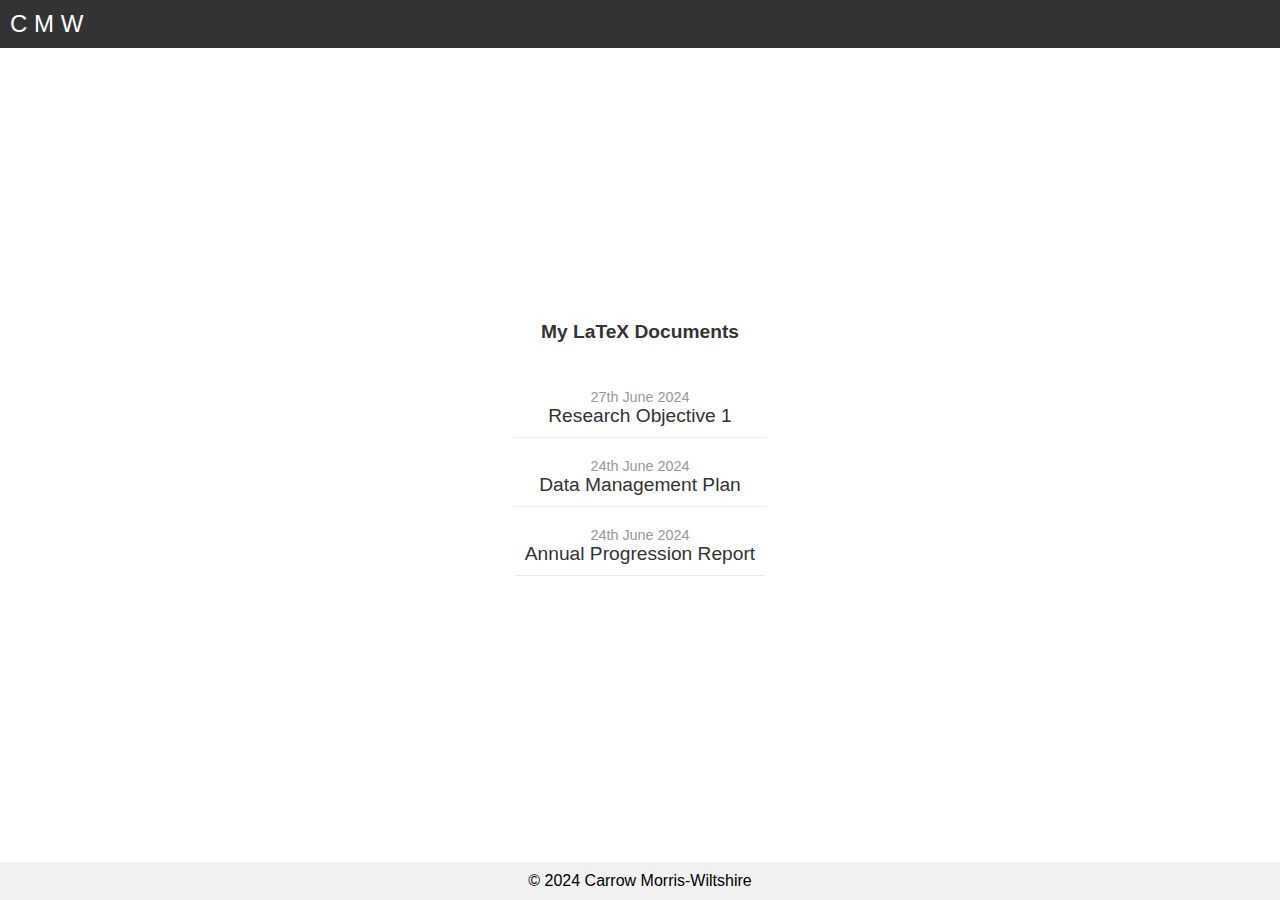
<file: index.html>
<!--  website/index.html-->
<!DOCTYPE html>
<html lang="en">

<head>
    <meta charset="UTF-8">
    <meta name="viewport" content="width=device-width, initial-scale=1.0">
    <title>My LaTeX Documents</title>
    <link rel="stylesheet" href="assets/css/styles.css">
</head>

<body>
    <header>
        <nav class="navigation">
            <section class="container">
                <a class="navigation-title" href="https://carrow.me.uk/">C M W</a>
            </section>
        </nav>
    </header>

    <main class="container list">
        <header>
            <h1 class="title">
                <a class="title-link" href="#">My LaTeX Documents</a>
            </h1>
        </header>
        <ul class="document-list">
            <li>
                <span class="date">27th June 2024</span>
                <a class="title" href="pages/research_objectives/ro-1/simpleviewer.html">Research Objective 1</a>
            </li>
            <li>
                <span class="date">24th June 2024</span>
                <a class="title" href="pages/supporting_documents/data_management_plan/simpleviewer.html">Data
                    Management Plan</a>
            </li>
            <li>
                <span class="date">24th June 2024</span>
                <a class="title" href="pages/annual_progression/ap-1/simpleviewer.html">Annual Progression Report</a>
            </li>
        </ul>
    </main>

    <footer class="footer">
        <section class="container">
            © 2024 Carrow Morris-Wiltshire
        </section>
    </footer>
</body>

</html>
</file>
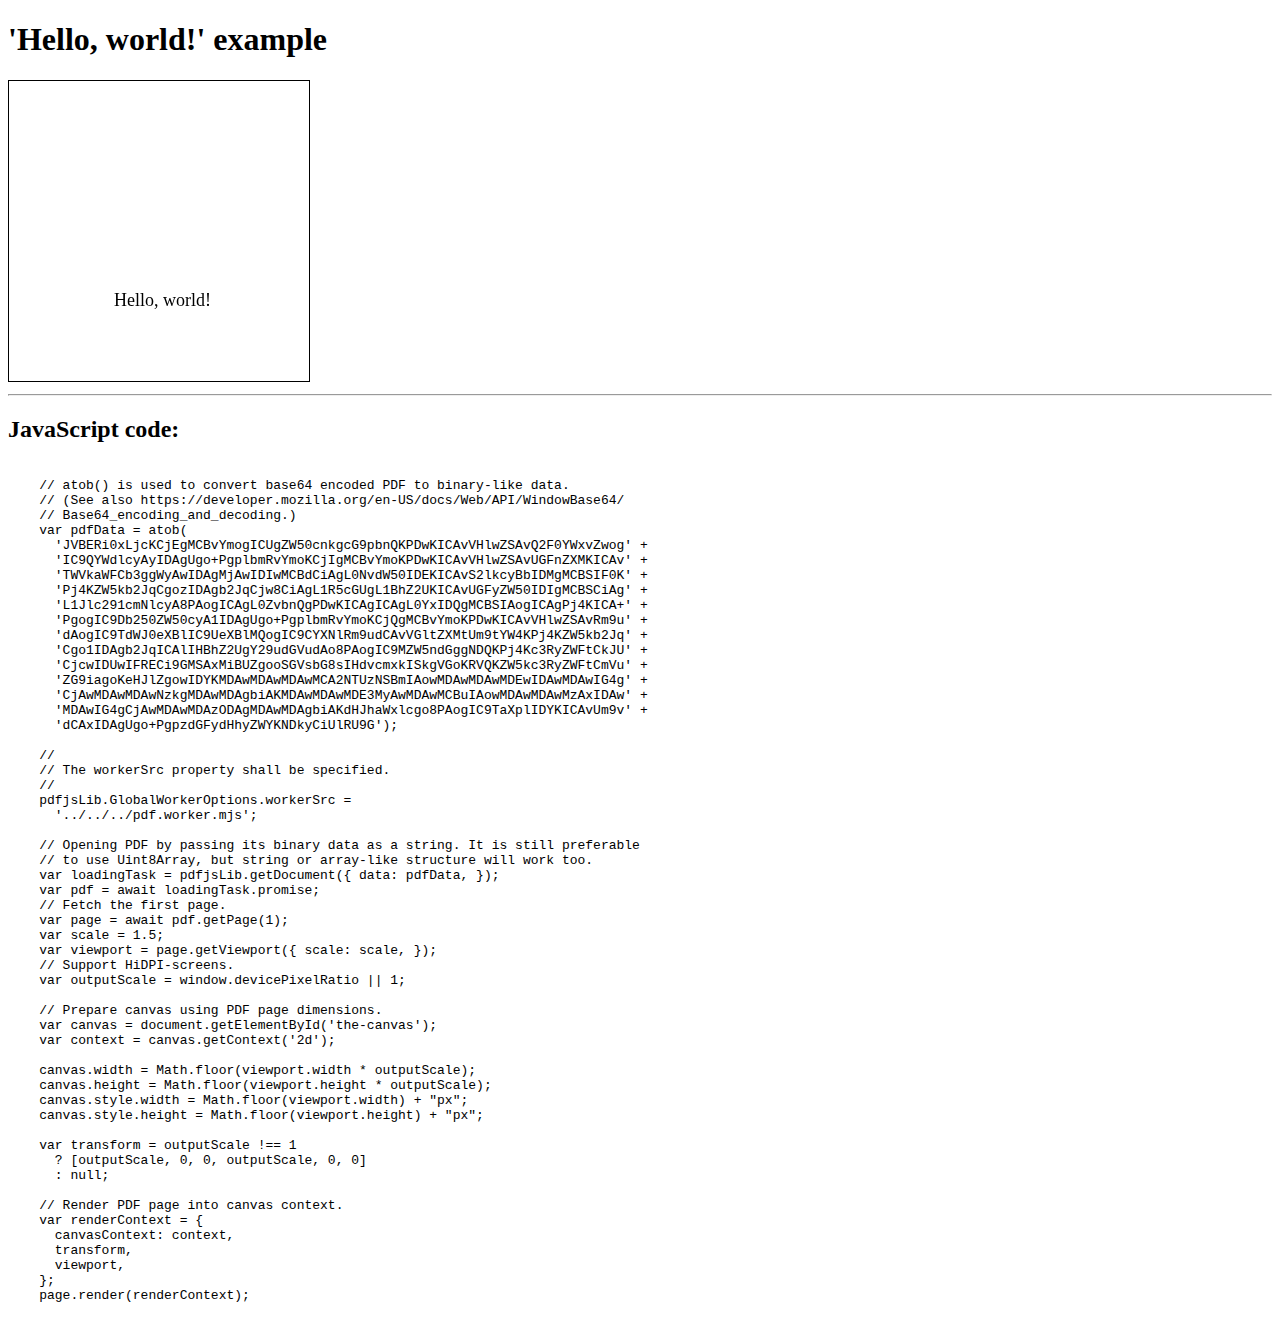
<file: pages/examples/learning/helloworld64.html>
<!DOCTYPE html>
<html>

<head>
  <meta charset="UTF-8">
  <title>'Hello, world!' base64 example</title>
</head>

<body>

  <h1>'Hello, world!' example</h1>

  <canvas id="the-canvas" style="border: 1px solid black; direction: ltr;"></canvas>

  <script src="../../../pdf.mjs" type="module"></script>

  <script id="script" type="module">
    // atob() is used to convert base64 encoded PDF to binary-like data.
    // (See also https://developer.mozilla.org/en-US/docs/Web/API/WindowBase64/
    // Base64_encoding_and_decoding.)
    var pdfData = atob(
      'JVBERi0xLjcKCjEgMCBvYmogICUgZW50cnkgcG9pbnQKPDwKICAvVHlwZSAvQ2F0YWxvZwog' +
      'IC9QYWdlcyAyIDAgUgo+PgplbmRvYmoKCjIgMCBvYmoKPDwKICAvVHlwZSAvUGFnZXMKICAv' +
      'TWVkaWFCb3ggWyAwIDAgMjAwIDIwMCBdCiAgL0NvdW50IDEKICAvS2lkcyBbIDMgMCBSIF0K' +
      'Pj4KZW5kb2JqCgozIDAgb2JqCjw8CiAgL1R5cGUgL1BhZ2UKICAvUGFyZW50IDIgMCBSCiAg' +
      'L1Jlc291cmNlcyA8PAogICAgL0ZvbnQgPDwKICAgICAgL0YxIDQgMCBSIAogICAgPj4KICA+' +
      'PgogIC9Db250ZW50cyA1IDAgUgo+PgplbmRvYmoKCjQgMCBvYmoKPDwKICAvVHlwZSAvRm9u' +
      'dAogIC9TdWJ0eXBlIC9UeXBlMQogIC9CYXNlRm9udCAvVGltZXMtUm9tYW4KPj4KZW5kb2Jq' +
      'Cgo1IDAgb2JqICAlIHBhZ2UgY29udGVudAo8PAogIC9MZW5ndGggNDQKPj4Kc3RyZWFtCkJU' +
      'CjcwIDUwIFRECi9GMSAxMiBUZgooSGVsbG8sIHdvcmxkISkgVGoKRVQKZW5kc3RyZWFtCmVu' +
      'ZG9iagoKeHJlZgowIDYKMDAwMDAwMDAwMCA2NTUzNSBmIAowMDAwMDAwMDEwIDAwMDAwIG4g' +
      'CjAwMDAwMDAwNzkgMDAwMDAgbiAKMDAwMDAwMDE3MyAwMDAwMCBuIAowMDAwMDAwMzAxIDAw' +
      'MDAwIG4gCjAwMDAwMDAzODAgMDAwMDAgbiAKdHJhaWxlcgo8PAogIC9TaXplIDYKICAvUm9v' +
      'dCAxIDAgUgo+PgpzdGFydHhyZWYKNDkyCiUlRU9G');

    //
    // The workerSrc property shall be specified.
    //
    pdfjsLib.GlobalWorkerOptions.workerSrc =
      '../../../pdf.worker.mjs';

    // Opening PDF by passing its binary data as a string. It is still preferable
    // to use Uint8Array, but string or array-like structure will work too.
    var loadingTask = pdfjsLib.getDocument({ data: pdfData, });
    var pdf = await loadingTask.promise;
    // Fetch the first page.
    var page = await pdf.getPage(1);
    var scale = 1.5;
    var viewport = page.getViewport({ scale: scale, });
    // Support HiDPI-screens.
    var outputScale = window.devicePixelRatio || 1;

    // Prepare canvas using PDF page dimensions.
    var canvas = document.getElementById('the-canvas');
    var context = canvas.getContext('2d');

    canvas.width = Math.floor(viewport.width * outputScale);
    canvas.height = Math.floor(viewport.height * outputScale);
    canvas.style.width = Math.floor(viewport.width) + "px";
    canvas.style.height = Math.floor(viewport.height) + "px";

    var transform = outputScale !== 1
      ? [outputScale, 0, 0, outputScale, 0, 0]
      : null;

    // Render PDF page into canvas context.
    var renderContext = {
      canvasContext: context,
      transform,
      viewport,
    };
    page.render(renderContext);
  </script>

  <hr>
  <h2>JavaScript code:</h2>
  <pre id="code"></pre>
  <script>
    document.getElementById('code').textContent =
      document.getElementById('script').text;
  </script>
</body>

</html>
</file>
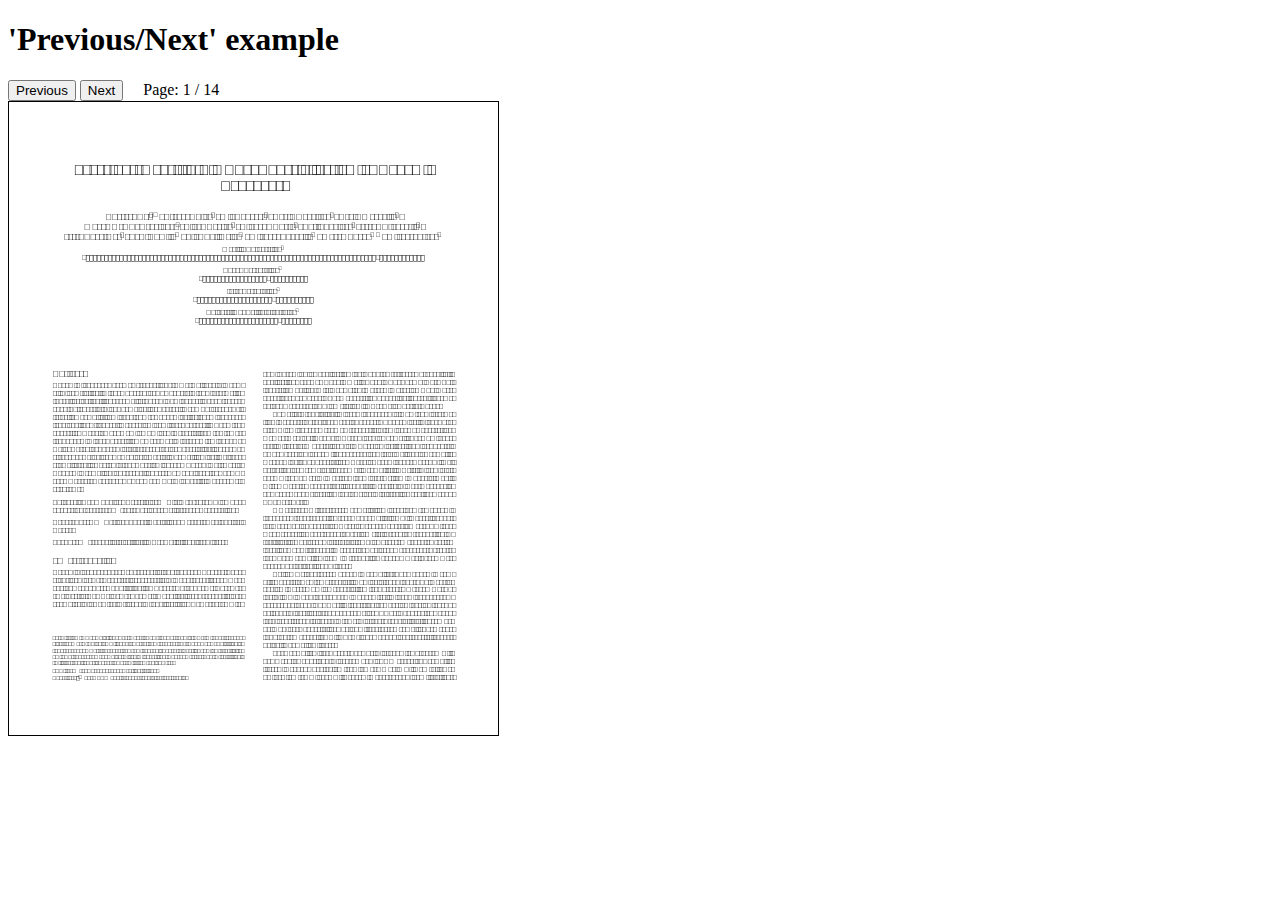
<file: pages/examples/learning/prevnext.html>
<!DOCTYPE html>
<html>

<head>
  <meta charset="UTF-8">
  <title>Previous/Next example</title>
</head>

<body>

  <h1>'Previous/Next' example</h1>

  <div>
    <button id="prev">Previous</button>
    <button id="next">Next</button>
    &nbsp; &nbsp;
    <span>Page: <span id="page_num"></span> / <span id="page_count"></span></span>
  </div>

  <div>
    <canvas id="the-canvas" style="border: 1px solid black; direction: ltr;"></canvas>
  </div>

  <script src="../../../pdf.mjs" type="module"></script>

  <script id="script" type="module">
    //
    // If absolute URL from the remote server is provided, configure the CORS
    // header on that server.
    //
    var url = '../compressed.tracemonkey-pldi-09.pdf';

    //
    // In cases when the pdf.worker.js is located at the different folder than the
    // PDF.js's one, or the PDF.js is executed via eval(), the workerSrc property
    // shall be specified.
    //
    pdfjsLib.GlobalWorkerOptions.workerSrc =
      '../../../pdf.worker.mjs';

    var pdfDoc = null,
      pageNum = 1,
      pageRendering = false,
      pageNumPending = null,
      scale = 0.8,
      canvas = document.getElementById('the-canvas'),
      ctx = canvas.getContext('2d');

    /**
     * Get page info from document, resize canvas accordingly, and render page.
     * @param num Page number.
     */
    function renderPage(num) {
      pageRendering = true;
      // Using promise to fetch the page
      pdfDoc.getPage(num).then(function (page) {
        var viewport = page.getViewport({ scale: scale, });
        // Support HiDPI-screens.
        var outputScale = window.devicePixelRatio || 1;

        canvas.width = Math.floor(viewport.width * outputScale);
        canvas.height = Math.floor(viewport.height * outputScale);
        canvas.style.width = Math.floor(viewport.width) + "px";
        canvas.style.height = Math.floor(viewport.height) + "px";

        var transform = outputScale !== 1
          ? [outputScale, 0, 0, outputScale, 0, 0]
          : null;

        // Render PDF page into canvas context
        var renderContext = {
          canvasContext: ctx,
          transform: transform,
          viewport: viewport,
        };
        var renderTask = page.render(renderContext);

        // Wait for rendering to finish
        renderTask.promise.then(function () {
          pageRendering = false;
          if (pageNumPending !== null) {
            // New page rendering is pending
            renderPage(pageNumPending);
            pageNumPending = null;
          }
        });
      });

      // Update page counters
      document.getElementById('page_num').textContent = num;
    }

    /**
     * If another page rendering in progress, waits until the rendering is
     * finished. Otherwise, executes rendering immediately.
     */
    function queueRenderPage(num) {
      if (pageRendering) {
        pageNumPending = num;
      } else {
        renderPage(num);
      }
    }

    /**
     * Displays previous page.
     */
    function onPrevPage() {
      if (pageNum <= 1) {
        return;
      }
      pageNum--;
      queueRenderPage(pageNum);
    }
    document.getElementById('prev').addEventListener('click', onPrevPage);

    /**
     * Displays next page.
     */
    function onNextPage() {
      if (pageNum >= pdfDoc.numPages) {
        return;
      }
      pageNum++;
      queueRenderPage(pageNum);
    }
    document.getElementById('next').addEventListener('click', onNextPage);

    /**
     * Asynchronously downloads PDF.
     */
    var loadingTask = pdfjsLib.getDocument(url);
    pdfDoc = await loadingTask.promise;
    document.getElementById('page_count').textContent = pdfDoc.numPages;

    // Initial/first page rendering
    renderPage(pageNum);
  </script>

</body>

</html>
</file>
<file: assets/css/styles.css>
/* Ensure the html and body elements take up the full height */
html,
body {
    height: 100%;
    margin: 0;
    padding: 0;
}

/* Basic resets */
body {
    font-family: Arial, sans-serif;
}

/* General styling */
body {
    display: flex;
    flex-direction: column;
    min-height: 100vh;
}

/* Navigation styling */
.navigation {
    background-color: #333;
    color: #fff;
}

.navigation .container {
    display: flex;
    justify-content: space-between;
    align-items: center;
    padding: 10px;
}

.navigation-title {
    color: #fff;
    text-decoration: none;
    font-size: 1.5em;
}

.navigation-list {
    list-style: none;
    display: flex;
    margin: 0;
    padding: 0;
}

.navigation-item {
    margin-left: 15px;
}

.navigation-link {
    color: #fff;
    text-decoration: none;
}

.navigation-link:hover {
    text-decoration: underline;
}

/* Main content styling */
.container.list {
    flex: 1;
    display: flex;
    flex-direction: column;
    justify-content: center;
    align-items: center;
    max-width: 800px;
    margin: 0 auto;
    padding: 20px;
    text-align: center;
}

.title {
    font-size: 2em;
    margin-bottom: 0.5em;
}

.title-link {
    color: #333;
    text-decoration: none;
}

.title-link:hover {
    text-decoration: underline;
}

.document-list {
    list-style: none;
    padding: 0;
}

.document-list li {
    margin: 10px 0;
    padding: 10px;
    border-bottom: 1px solid #eaeaea;
}

.date {
    display: block;
    font-size: 0.9em;
    color: #999;
}

.title {
    font-size: 1.2em;
    color: #333;
    text-decoration: none;
}

.title:hover {
    text-decoration: underline;
}

/* Footer styling */
.footer {
    background-color: #f1f1f1;
    padding: 10px;
    text-align: center;
}

.footer a {
    color: #333;
    text-decoration: none;
}

.footer a:hover {
    text-decoration: underline;
}

/* PDF pages */
.pdf-container {
    width: 100%;
    height: 100%;
    padding: 0;
    margin: 0;
}

.textLayer {
    position: absolute;
    top: 0;
    left: 0;
    right: 0;
    bottom: 0;
    pointer-events: none;
    font-size: 10px;
    line-height: 1.5;
}

.pdf-page {
    position: relative;
}
</file>
